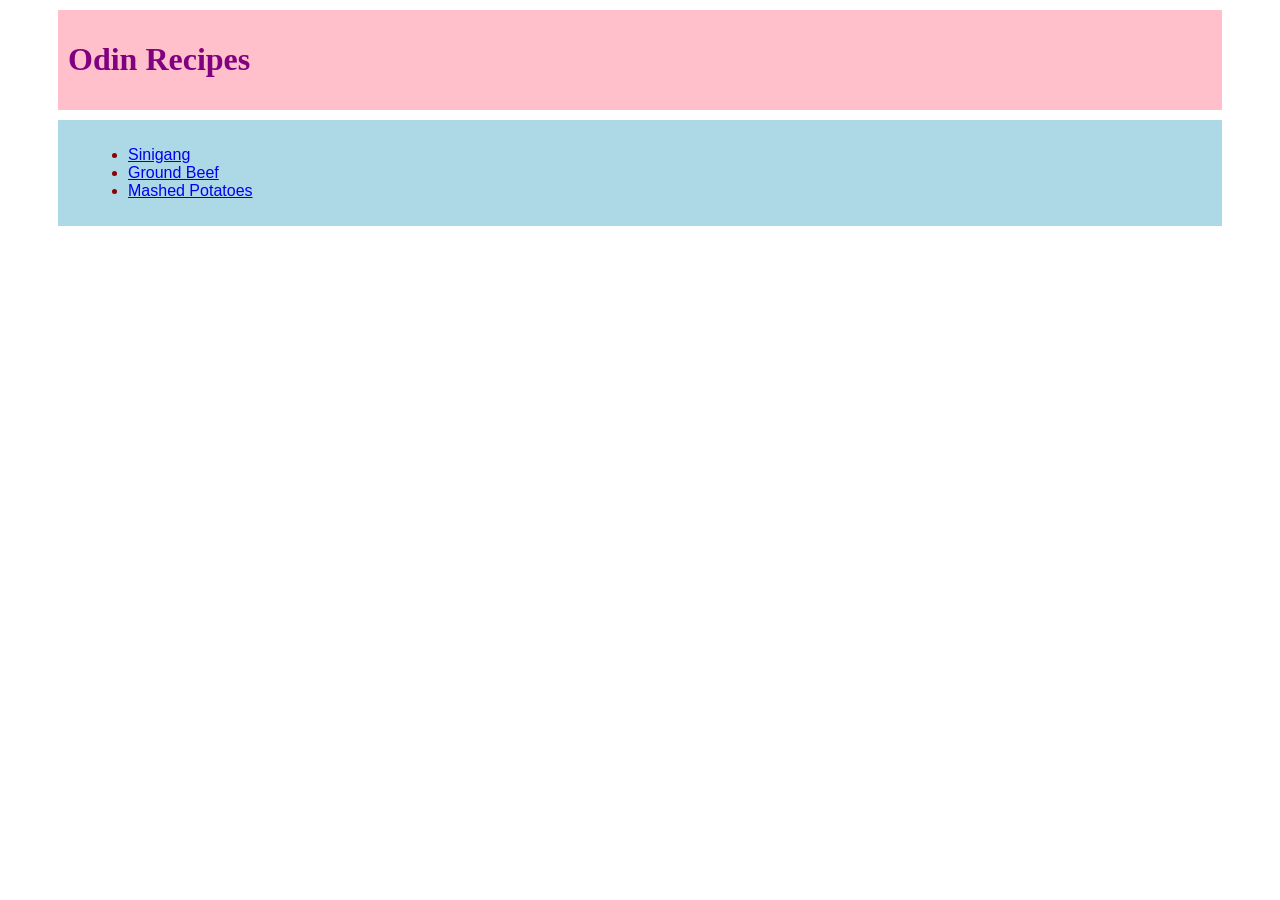
<file: index.html>
<!DOCTYPE html>
<html lang="en">
<head>
    <meta charset="UTF-8">
    <link rel="stylesheet" href="styles.css">
    <title>Recipes</title>
</head>
<body>
    <div class="title"><h1>Odin Recipes</h1></div>
    <div class="recipes"><ul>
    <li><a href="recipes/sinigang.html">Sinigang</a></li>
    <li><a href="recipes/ground_beef.html">Ground Beef</a></li>
    <li><a href="recipes/mashed_potatoes.html">Mashed Potatoes</a></li>
    </ul></div>
</body>
</html>
</file>
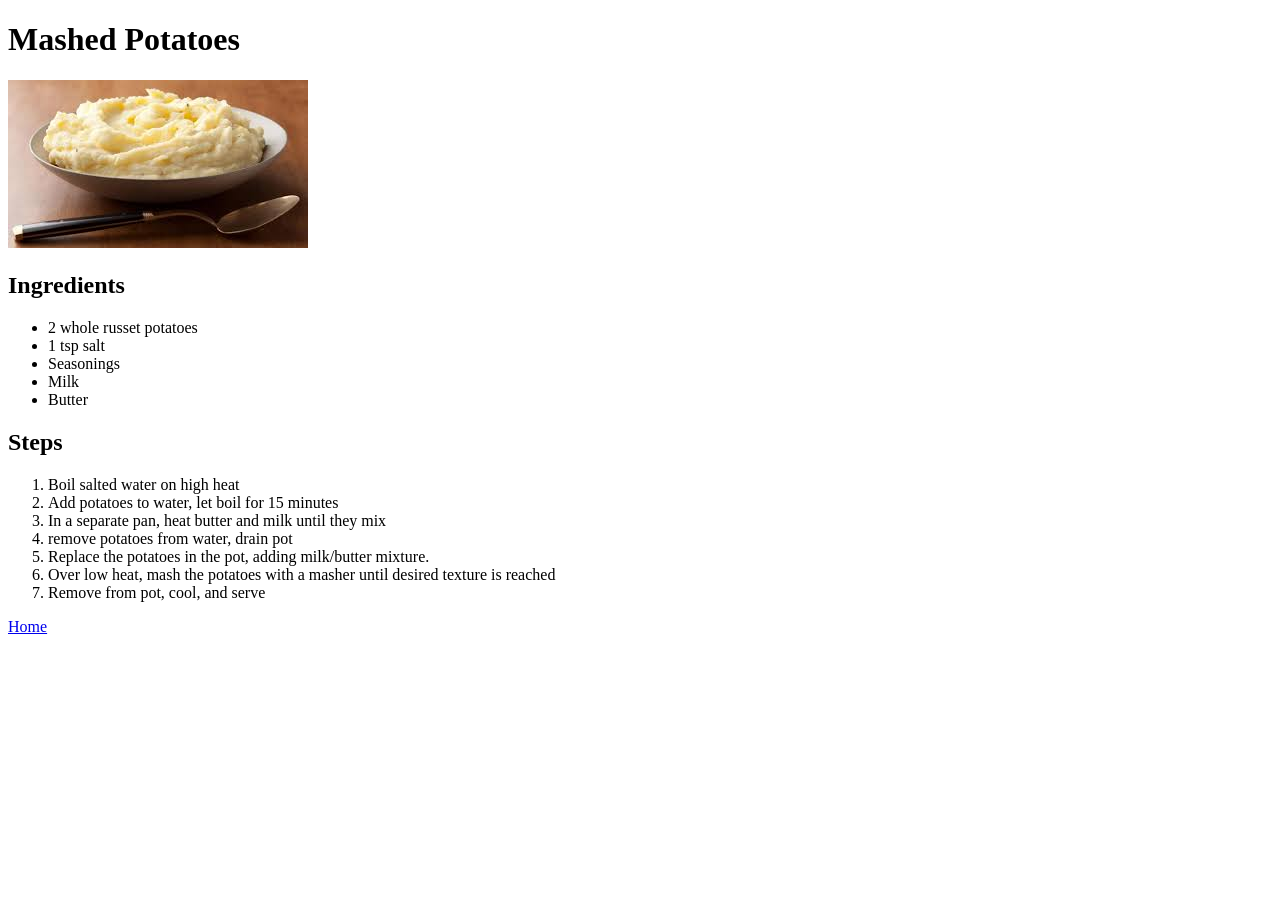
<file: recipes/mashed_potatoes.html>
<!DOCTYPE html>
<html lang="en">
<head>
    <meta charset="UTF-8">
    <title>Mashed Potatoes</title>
</head>

<body>
    <h1>Mashed Potatoes</h1>
    <img src="Images/mashed-potatoes.jpeg" alt="a bowl of mashed potatoes with a spoon beside the bowl">
    <h2>Ingredients</h2>
    <ul>
        <li>2 whole russet potatoes</li>
        <li>1 tsp salt</li>
        <li>Seasonings</li>
        <li>Milk</li>
        <li>Butter</li>
    </ul>
    <h2>Steps</h2>
    <ol>
        <li>Boil salted water on high heat</li>
        <li>Add potatoes to water, let boil for 15 minutes</li>
        <li>In a separate pan, heat butter and milk until they mix</li>
        <li>remove potatoes from water, drain pot</li>
        <li>Replace the potatoes in the pot, adding milk/butter mixture.</li>
        <li>Over low heat, mash the potatoes with a masher until desired texture is reached</li>
        <li>Remove from pot, cool, and serve</li>
    </ol>
    <a href="../index.html">Home</a>
</body>

</html>
</file>
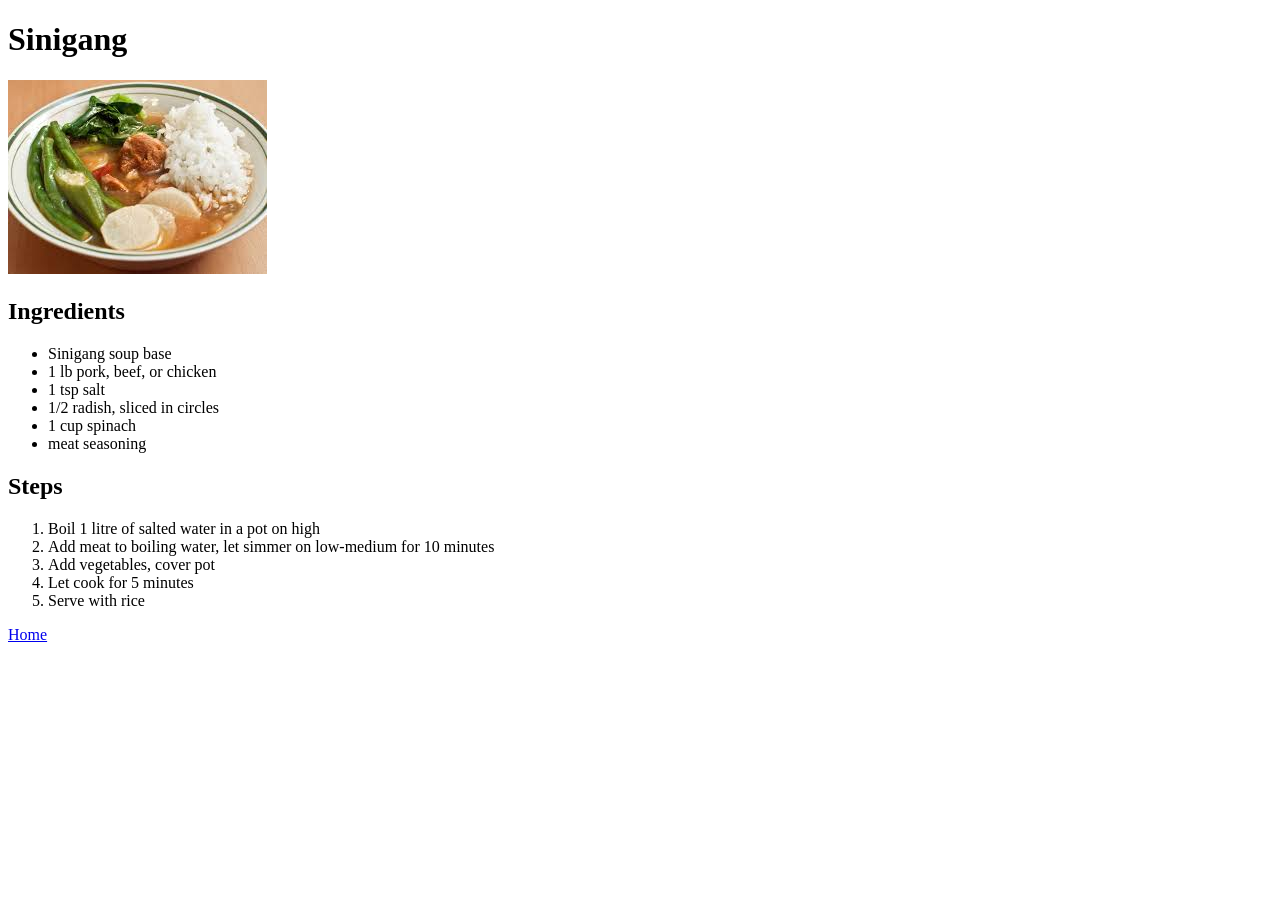
<file: recipes/sinigang.html>
<!DOCTYPE html>
<html lang="en">
<head>
    <meta charset="UTF-8">
    <meta name="viewport" content="width=device-width, initial-scale=1.0">
    <title>Sinigang</title>
</head>
<body>
    <h1>Sinigang</h1>
    <img src="sinigang.jpeg" alt="a bowl of pork sinigang with rice">
    <h2>Ingredients</h2>
    <ul>
        <li>Sinigang soup base</li>
        <li>1 lb pork, beef, or chicken</li>
        <li>1 tsp salt</li>
        <li>1/2 radish, sliced in circles</li>
        <li>1 cup spinach</li>
        <li>meat seasoning</li>
    </ul>
    <h2>Steps</h2>
    <ol>
        <li>Boil 1 litre of salted water in a pot on high</li>
        <li>Add meat to boiling water, let simmer on low-medium for 10 minutes</li>
        <li>Add vegetables, cover pot</li>
        <li>Let cook for 5 minutes</li>
        <li>Serve with rice</li>
    </ol>
    <a href="../index.html">Home</a>
</body>
</html>
</file>
<file: styles.css>
/* styles.css */

.title {
    font-family:Cambria, Cochin, Georgia, Times, 'Times New Roman', serif;
    background-color: pink;
    color: purple;
    padding: 10px;
    margin: 10px 50px;

}.recipes {
    font-family:'Franklin Gothic Medium', 'Arial Narrow', Arial, sans-serif;
    background-color: lightblue;
    color: darkred;
    padding: 10px 30px;
    margin: 10px 50px;
}
</file>
